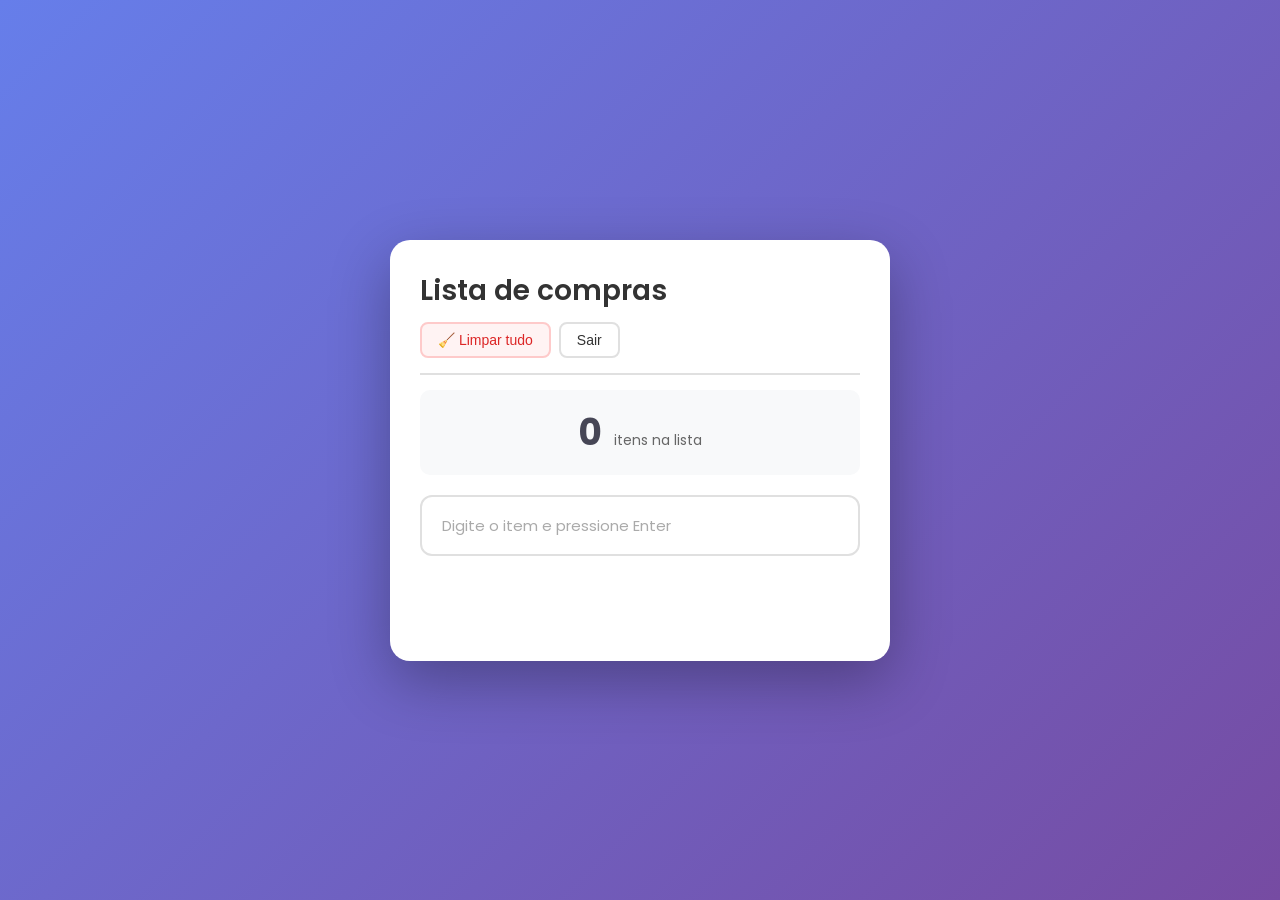
<file: index.html>
<!DOCTYPE html>
<html lang="pt-BR">
<head>
    <meta charset="UTF-8">
    <meta name="viewport" content="width=device-width, initial-scale=1.0">
    <link rel="shortcut icon" href="src/icons/favicon.ico" type="image/x-icon">
    <link rel="manifest" href="manifest.json">
    <link rel="stylesheet" href="src/CSS/index.css">
    <title>Lista 2026</title>
</head>
<body>
    <div class="container">
        <div class="header">
            <h2 class="titulo">Lista de compras</h2>
            <div class="header-botoes">
                <button class="btn-limpar" id="btnLimparTudo">🧹 Limpar tudo</button>
                <button class="btn-sair" id="btnSair">Sair</button>
            </div>
        </div>
        
        <!-- Contador de itens -->
        <div class="contador" id="contador">
            <span class="contador-numero" id="contadorNumero">0</span> 
            <span class="contador-texto">itens na lista</span>
        </div>
        
        <input type="text" id="item" class="input-item" placeholder="Digite o item e pressione Enter" autocomplete="off">
        
        <ul id="lista" class="lista-itens">
            <!-- Itens serão inseridos aqui -->
        </ul>
    </div>

    <script>
        // ============ CONFIGURAÇÃO ============
        const imagensItens = {
            'leite': '🥛',
            'pão': '🍞',
            'pao': '🍞',
            'arroz': '🍚',
            'feijão': '🫘',
            'feijao': '🫘',
            'carne': '🥩',
            'frango': '🍗',
            'peixe': '🐟',
            'ovo': '🥚',
            'ovos': '🥚',
            'queijo': '🧀',
            'presunto': '🥓',
            'manteiga': '🧈',
            'iogurte': '🍶',
            'café': '☕',
            'cafe': '☕',
            'açúcar': '🍬',
            'acucar': '🍬',
            'sal': '🧂',
            'óleo': '🫒',
            'oleo': '🫒',
            'macarrão': '🍝',
            'macarrao': '🍝',
            'molho': '🥫',
            'tomate': '🍅',
            'cebola': '🧅',
            'alho': '🧄',
            'batata': '🥔',
            'cenoura': '🥕',
            'alface': '🥬',
            'banana': '🍌',
            'maçã': '🍎',
            'maca': '🍎',
            'laranja': '🍊',
            'uva': '🍇',
            'morango': '🍓',
            'abacaxi': '🍍',
            'melancia': '🍉',
            'biscoito': '🍪',
            'bolacha': '🍪',
            'chocolate': '🍫',
            'sorvete': '🍦',
            'água': '💧',
            'agua': '💧',
            'refrigerante': '🥤',
            'cerveja': '🍺',
            'vinho': '🍷',
            'suco': '🧃',
            'detergente': '🧴',
            'sabão': '🧼',
            'sabao': '🧼',
            'sabonete': '🧼',
            'shampoo': '🧴',
            'papel higiênico': '🧻',
            'papel higienico': '🧻',
            'pasta de dente': '🪥',
            'escova de dente': '🪥',
            'amaciante': '🧴',
            'água sanitária': '🧪',
            'agua sanitaria': '🧪',
            'ração': '🐾',
            'racao': '🐾'
        };

        // ============ VARIÁVEIS DE CONTROLE ============
        let processando = false;
        const inputItem = document.getElementById('item');
        const lista = document.getElementById('lista');
        const contadorNumero = document.getElementById('contadorNumero');
        const btnSair = document.getElementById('btnSair');
        const btnLimparTudo = document.getElementById('btnLimparTudo');

        // ============ FUNÇÕES ============
        function getImagem(itemNome) {
            const nomeLower = itemNome.toLowerCase().trim();
            return imagensItens[nomeLower] || '🛒';
        }

        function adicionarItem() {
            if (processando) {
                return;
            }

            const nomeItem = inputItem.value.trim();
            
            if (nomeItem === '') {
                return;
            }

            processando = true;

            const imagem = getImagem(nomeItem);
            
            const li = document.createElement('li');
            li.innerHTML = `
                <div class="item-info">
                    <span class="item-imagem">${imagem}</span>
                    <div class="item-detalhes">
                        <span class="item-nome">${nomeItem}</span>
                        <div class="quantidade-controle">
                            <button class="qtd-btn qtd-menos">−</button>
                            <span class="qtd-valor">1</span>
                            <button class="qtd-btn qtd-mais">+</button>
                        </div>
                    </div>
                </div>
                <button class="btn-remover">🗑️</button>
            `;
            
            // Eventos dos botões de quantidade
            const qtdValor = li.querySelector('.qtd-valor');
            const qtdMenos = li.querySelector('.qtd-menos');
            const qtdMais = li.querySelector('.qtd-mais');
            
            qtdMenos.addEventListener('click', function() {
                let qtd = parseInt(qtdValor.textContent);
                if (qtd > 1) {
                    qtd--;
                    qtdValor.textContent = qtd;
                }
            });
            
            qtdMais.addEventListener('click', function() {
                let qtd = parseInt(qtdValor.textContent);
                if (qtd < 99) {
                    qtd++;
                    qtdValor.textContent = qtd;
                }
            });
            
            // Evento de remover
            li.querySelector('.btn-remover').addEventListener('click', function() {
                li.style.animation = 'fadeOut 0.3s ease';
                setTimeout(() => {
                    li.remove();
                    atualizarContador();
                }, 250);
            });
            
            lista.appendChild(li);
            
            inputItem.value = '';
            
            atualizarContador();
            
            inputItem.focus();
            
            setTimeout(() => {
                processando = false;
            }, 500);
        }

        function limparTudo() {
            if (lista.children.length === 0) return;
            
            if (confirm('Tem certeza que deseja remover TODOS os itens da lista?')) {
                const itens = lista.querySelectorAll('li');
                itens.forEach((item, index) => {
                    setTimeout(() => {
                        item.style.animation = 'fadeOut 0.3s ease';
                        setTimeout(() => {
                            item.remove();
                            if (index === itens.length - 1) {
                                atualizarContador();
                            }
                        }, 250);
                    }, index * 100);
                });
            }
        }

        function atualizarContador() {
            const totalItens = lista.children.length;
            contadorNumero.textContent = totalItens;
            
            contadorNumero.style.transform = 'scale(1.3)';
            setTimeout(() => {
                contadorNumero.style.transform = 'scale(1)';
            }, 200);
        }

        function fazerLogout() {
            localStorage.removeItem('usuarioLogado');
            sessionStorage.clear();
            window.location.href = 'login.html';
        }

        // ============ EVENTOS ============
        
        inputItem.addEventListener('keydown', function(evento) {
            if (evento.key === 'Enter') {
                evento.preventDefault();
                evento.stopPropagation();
                adicionarItem();
            }
        });

        inputItem.addEventListener('keyup', function(evento) {
            if (evento.key === 'Enter') {
                evento.preventDefault();
                evento.stopPropagation();
            }
        });

        inputItem.addEventListener('keypress', function(evento) {
            if (evento.key === 'Enter') {
                evento.preventDefault();
                evento.stopPropagation();
            }
        });

        btnSair.addEventListener('click', function() {
            if (typeof logout === 'function') {
                logout();
            } else {
                fazerLogout();
            }
        });

        btnLimparTudo.addEventListener('click', function() {
            limparTudo();
        });

        // ============ SERVICE WORKER ============
        if ('serviceWorker' in navigator) {
            window.addEventListener('load', () => {
                navigator.serviceWorker.register('/service-worker.js')
                    .then(registration => {
                        console.log('ServiceWorker registrado com sucesso:', registration.scope);
                    })
                    .catch(error => {
                        console.log('Falha ao registrar o ServiceWorker:', error);
                    });
            });
        }
    </script>
</body>
</html>
</file>
<file: src/CSS/index.css>
@import url('https://fonts.googleapis.com/css2?family=Poppins:ital,wght@0,100;0,200;0,300;0,400;0,500;0,600;0,700;0,800;0,900;1,100;1,200;1,300;1,400;1,500;1,600;1,700;1,800;1,900&display=swap');

:root {
    --cor-primaria-1: #464655;
    --cor-primaria-2: #94958B;
    --cor-primaria-3: #B7B6C1;
    --cor-primaria-4: #D5CFE1;
    --cor-bg: #EDDFEF;
    --cor-branco: #fff;
    --cor-preto: #1d1d1d;
    --cor-sombra: rgba(0, 0, 0, 0.15);
    --cor-texto: #333;
    --cor-borda: #e0e0e0;
    --fonte: "Poppins", sans-serif;
    --raio: 10px;
    --transition: 0.2s ease;
}

* {
    margin: 0;
    padding: 0;
    box-sizing: border-box;
}

body {
    font-family: var(--fonte);
    background: linear-gradient(135deg, #667eea 0%, #764ba2 100%);
    display: flex;
    justify-content: center;
    align-items: center;
    min-height: 100vh;
    padding: 20px;
}

.container {
    background: var(--cor-branco);
    padding: 30px;
    border-radius: 20px;
    box-shadow: 0 20px 60px rgba(0, 0, 0, 0.3);
    width: 100%;
    max-width: 500px;
}

.header {
    display: flex;
    justify-content: space-between;
    align-items: center;
    margin-bottom: 15px;
    padding-bottom: 15px;
    border-bottom: 2px solid var(--cor-borda);
    flex-wrap: wrap;
    gap: 10px;
}

.titulo {
    font-size: 28px;
    color: var(--cor-texto);
    font-weight: 600;
    margin: 0;
}

.header-botoes {
    display: flex;
    gap: 8px;
}

.btn-sair {
    background: transparent;
    color: var(--cor-texto);
    padding: 8px 16px;
    border: 2px solid var(--cor-borda);
    border-radius: 8px;
    cursor: pointer;
    font-weight: 500;
    font-size: 14px;
    transition: var(--transition);
}

.btn-sair:hover {
    background: #f5f5f5;
    border-color: #ccc;
}

/* Botão Limpar Tudo */
.btn-limpar {
    background: #fff3f3;
    color: #dc2626;
    padding: 8px 16px;
    border: 2px solid #fecaca;
    border-radius: 8px;
    cursor: pointer;
    font-weight: 500;
    font-size: 14px;
    transition: var(--transition);
    white-space: nowrap;
}

.btn-limpar:hover {
    background: #dc2626;
    color: white;
    border-color: #dc2626;
}

/* Contador de Itens */
.contador {
    text-align: center;
    padding: 15px 0;
    margin-bottom: 20px;
    background: #f8f9fa;
    border-radius: var(--raio);
    transition: var(--transition);
}

.contador-numero {
    font-size: 36px;
    font-weight: 700;
    color: var(--cor-primaria-1);
    display: inline-block;
    transition: transform 0.2s ease;
}

.contador-texto {
    font-size: 14px;
    color: #666;
    margin-left: 8px;
}

/* Input */
.input-item {
    width: 100%;
    padding: 16px 20px;
    border: 2px solid var(--cor-borda);
    border-radius: 12px;
    font-size: 16px;
    font-family: var(--fonte);
    transition: var(--transition);
    margin-bottom: 25px;
}

.input-item:focus {
    outline: none;
    border-color: var(--cor-primaria-1);
    box-shadow: 0 0 0 3px rgba(70, 70, 85, 0.1);
}

.input-item::placeholder {
    color: #aaa;
    font-size: 15px;
}

/* Lista de Itens */
.lista-itens {
    list-style: none;
    padding: 0;
    margin: 0;
    display: flex;
    flex-direction: column;
    gap: 10px;
    min-height: 50px;
}

.lista-itens li {
    background: #f8f9fa;
    border: 1px solid var(--cor-borda);
    border-radius: 10px;
    padding: 14px 18px;
    display: flex;
    justify-content: space-between;
    align-items: center;
    transition: var(--transition);
    animation: fadeIn 0.3s ease;
}

@keyframes fadeIn {
    from {
        opacity: 0;
        transform: translateY(-10px);
    }
    to {
        opacity: 1;
        transform: translateY(0);
    }
}

@keyframes fadeOut {
    from {
        opacity: 1;
        transform: translateX(0);
    }
    to {
        opacity: 0;
        transform: translateX(30px);
    }
}

.lista-itens li:hover {
    background: #fff;
    box-shadow: 0 2px 8px var(--cor-sombra);
    border-color: var(--cor-primaria-3);
}

.item-info {
    display: flex;
    align-items: center;
    gap: 14px;
    flex: 1;
}

.item-imagem {
    font-size: 34px;
    min-width: 44px;
    text-align: center;
}

.item-detalhes {
    display: flex;
    flex-direction: column;
    gap: 8px;
    flex: 1;
}

.item-nome {
    font-size: 16px;
    color: var(--cor-texto);
    font-weight: 500;
    text-transform: capitalize;
}

/* Controle de Quantidade */
.quantidade-controle {
    display: flex;
    align-items: center;
    gap: 0;
    background: #fff;
    border: 1px solid var(--cor-borda);
    border-radius: 8px;
    overflow: hidden;
    width: fit-content;
}

.qtd-btn {
    width: 32px;
    height: 32px;
    border: none;
    background: #f1f5f9;
    color: var(--cor-primaria-1);
    font-size: 18px;
    font-weight: 600;
    cursor: pointer;
    display: flex;
    align-items: center;
    justify-content: center;
    transition: var(--transition);
    font-family: var(--fonte);
}

.qtd-btn:hover {
    background: var(--cor-primaria-1);
    color: white;
}

.qtd-valor {
    width: 36px;
    text-align: center;
    font-size: 16px;
    font-weight: 600;
    color: var(--cor-primaria-1);
    user-select: none;
}

.btn-remover {
    background: #fee2e2;
    color: #dc2626;
    border: none;
    border-radius: 8px;
    padding: 8px 12px;
    cursor: pointer;
    font-size: 18px;
    transition: var(--transition);
    flex-shrink: 0;
    width: 40px;
    height: 40px;
    display: flex;
    align-items: center;
    justify-content: center;
}

.btn-remover:hover {
    background: #dc2626;
    color: white;
    transform: scale(1.1);
}

/* Estado vazio */
.lista-itens:empty::after {
    content: "Sua lista está vazia";
    display: block;
    text-align: center;
    padding: 40px 20px;
    color: #999;
    font-size: 16px;
    font-style: italic;
}

/* Responsivo */
@media (max-width: 480px) {
    .container {
        padding: 20px;
    }
    
    .titulo {
        font-size: 24px;
    }
    
    .header {
        flex-direction: column;
        text-align: center;
    }
    
    .header-botoes {
        width: 100%;
    }
    
    .btn-sair,
    .btn-limpar {
        flex: 1;
        text-align: center;
    }
    
    .input-item {
        padding: 14px 16px;
        font-size: 15px;
    }
    
    .item-imagem {
        font-size: 30px;
        min-width: 38px;
    }
    
    .contador-numero {
        font-size: 30px;
    }
}
</file>
